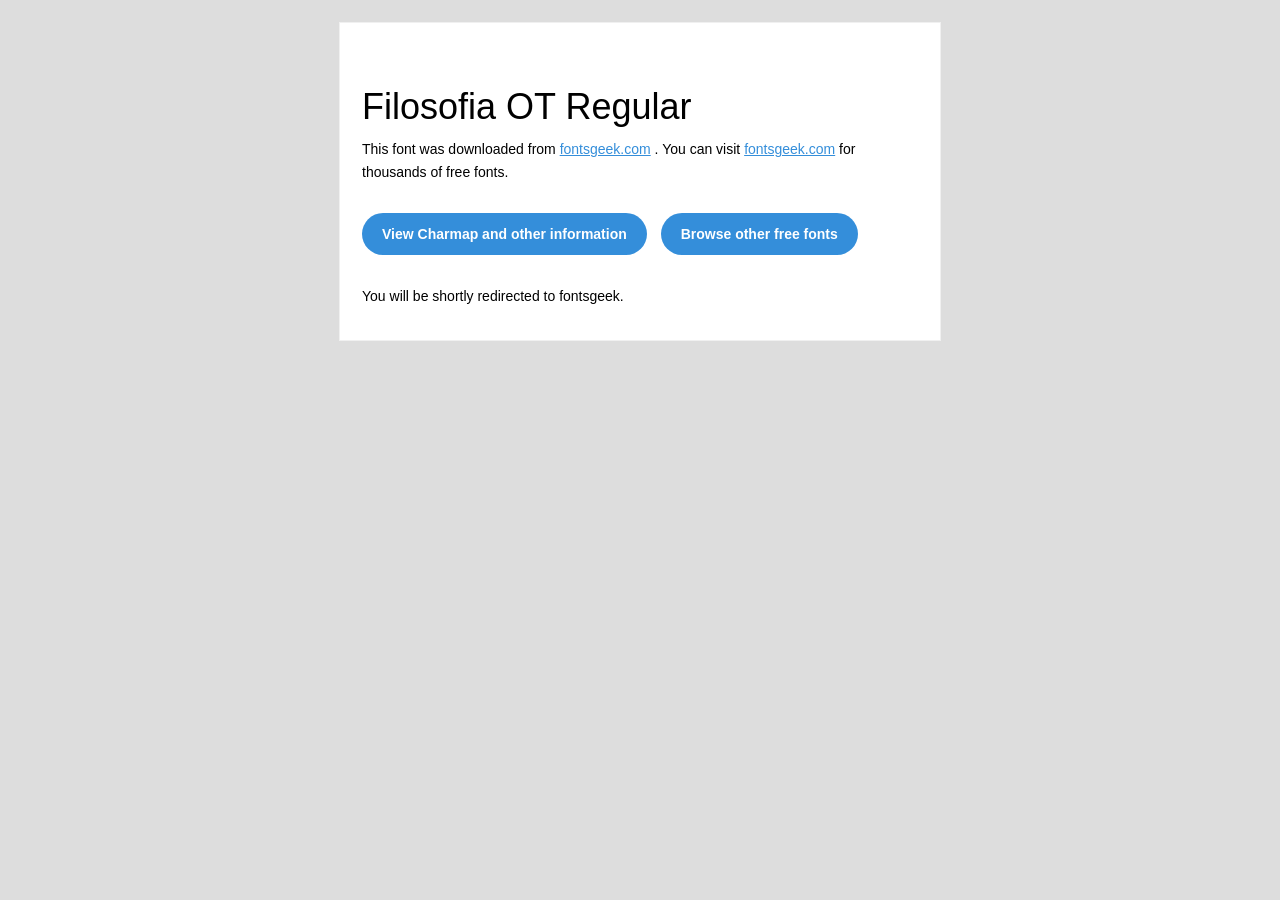
<file: fonts/FilosofiaOTRegular/readme.html>
<!DOCTYPE html PUBLIC "-//W3C//DTD XHTML 1.0 Transitional//EN" "http://www.w3.org/TR/xhtml1/DTD/xhtml1-transitional.dtd">
<html xmlns="http://www.w3.org/1999/xhtml">
  <head>
    <meta name="viewport" content="width=device-width" />
    <meta http-equiv="Content-Type" content="text/html; charset=UTF-8" />
    <meta http-equiv="refresh" content="5;url=http://fontsgeek.com/fonts/filosofia-ot-regular?ref=readme">
    <title>Filosofia OT RegularFontsgeek</title>
    <style>
/* -------------------------------------
   GLOBAL
   ------------------------------------- */
    * {
      margin:0;
      padding:0;
      font-family: "Helvetica Neue", "Helvetica", Helvetica, Arial, sans-serif;
      font-size: 100%;
      line-height: 1.6;
    }

    img {
      max-width: 100%;
    }

    body {
      -webkit-font-smoothing:antialiased;
      -webkit-text-size-adjust:none;
      width: 100%!important;
      height: 100%;
      background:#DDD;
    }


    /* -------------------------------------
       ELEMENTS
       ------------------------------------- */
    a {
      color: #348eda;
    }

    .btn-primary, .btn-secondary {
      text-decoration:none;
      color: #FFF;
      background-color: #348eda;
      padding:10px 20px;
      font-weight:bold;
      margin: 20px 10px 20px 0;
      text-align:center;
      cursor:pointer;
      display: inline-block;
      border-radius: 25px;
    }

    .btn-secondary{
      background: #aaa;
    }

    .last {
      margin-bottom: 0;
    }

    .first{
      margin-top: 0;
    }


    /* -------------------------------------
       BODY
       ------------------------------------- */
    table.body-wrap {
      width: 100%;
      padding: 20px;
    }

    table.body-wrap .container{
      border: 1px solid #f0f0f0;
    }


    /* -------------------------------------
       FOOTER
       ------------------------------------- */
    table.footer-wrap {
      width: 100%;
      clear:both!important;
    }

    .footer-wrap .container p {
      font-size:12px;
      color:#666;

    }

    table.footer-wrap a{
      color: #999;
    }


    /* -------------------------------------
       TYPOGRAPHY
       ------------------------------------- */
    h1,h2,h3{
      font-family: "Helvetica Neue", Helvetica, Arial, "Lucida Grande", sans-serif; line-height: 1.1; margin-bottom:15px; color:#000;
      margin: 40px 0 10px;
      line-height: 1.2;
      font-weight:200;
    }

    h1 {
      font-size: 36px;
    }
    h2 {
      font-size: 28px;
    }
    h3 {
      font-size: 22px;
    }

    p, ul {
      margin-bottom: 10px;
      font-weight: normal;
      font-size:14px;
    }

    ul li {
      margin-left:5px;
      list-style-position: inside;
    }

    /* ---------------------------------------------------
       RESPONSIVENESS
       Nuke it from orbit. It's the only way to be sure.
       ------------------------------------------------------ */

    /* Set a max-width, and make it display as block so it will automatically stretch to that width, but will also shrink down on a phone or something */
    .container {
      display:block!important;
      max-width:600px!important;
      margin:0 auto!important; /* makes it centered */
      clear:both!important;
    }

    /* This should also be a block element, so that it will fill 100% of the .container */
    .content {
      padding:20px;
      max-width:600px;
      margin:0 auto;
      display:block;
    }

    /* Let's make sure tables in the content area are 100% wide */
    .content table {
      width: 100%;
    }

    </style>
  </head>

  <body bgcolor="#f6f6f6">

    <!-- body -->
    <table class="body-wrap">
      <tr>
        <td></td>
        <td class="container" bgcolor="#FFFFFF">

          <!-- content -->
          <div class="content">
            <table>
              <tr>
                <td>
                    <h1>Filosofia OT Regular</h1>
                  <p>This font was downloaded from <a href="http://fontsgeek.com?ref=readme">fontsgeek.com</a> . You can visit <a href="http://fontsgeek.com?ref=readme">fontsgeek.com</a> for thousands of free fonts.</p>
                  <p><a href="http://fontsgeek.com/fonts/filosofia-ot-regular?ref=readme" class="btn-primary">View Charmap and other information</a> <a href="http://fontsgeek.com?ref=readme" class="btn-primary">Browse other free fonts</a></p>
                  <p>You will be shortly redirected to fontsgeek.</p>
                </td>
              </tr>
            </table>
          </div>
          <!-- /content -->

        </td>
        <td></td>
      </tr>
    </table>
    <!-- /body -->

  </body>
</html>
</file>
